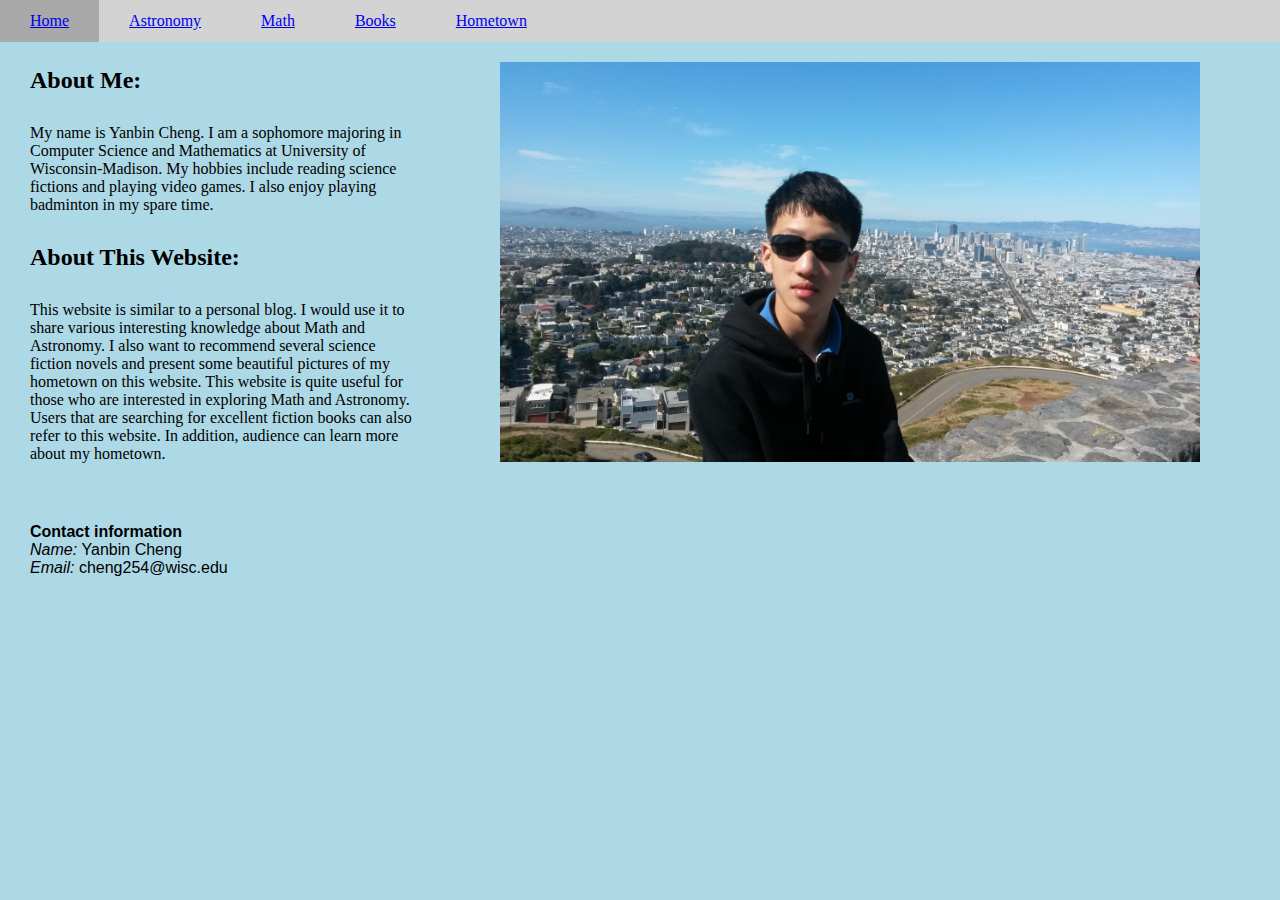
<file: index.html>
<!DOCTYPE html>
<html lang="en">

<head>
	<meta charset="UTF-8">
	<title>Yanbin's Personal Website</title>
	<link rel="stylesheet" href="style.css">
</head>

<body>
	<header>
		<nav class="nav_bar">
			<ul>
				<li><a href="/index.html">Home</a></li>
				<li><a href="/astronomy/astronomy.html">Astronomy</a></li>
				<li><a href="/math/math.html">Math</a></li>
				<li><a href="/books/books.html">Books</a></li>
				<li><a href="/hometown/hometown.html">Hometown</a></li>
			</ul>
		</nav>
	</header>
	
	<div class="float_right">
		<img src="photo.jpeg" width="700" height="400" alt="A photo of me">
	</div>

	<h2>About Me:</h2>
	<p>
		My name is Yanbin Cheng. I am a sophomore majoring in Computer Science and Mathematics at University of Wisconsin-Madison. My hobbies include reading science fictions and playing video games. I also enjoy playing badminton in my spare time. 
	</p>

	<h2>About This Website:</h2>
	<p>
		This website is similar to a personal blog. I would use it to share various interesting knowledge about Math and Astronomy. I also want to recommend several science fiction novels and present some beautiful pictures of my hometown on this website. This website is quite useful for those who are interested in exploring Math and Astronomy. Users that are searching for excellent fiction books can also refer to this website. In addition, audience can learn more about my hometown. 
	</p>

	<br/>

	<footer>
		<p>
			<b>Contact information</b> <br/>
			<i>Name: </i>Yanbin Cheng <br/>
			<i>Email: </i>cheng254@wisc.edu <br/>
		</p>
	</footer>
</body>

</html>
</file>
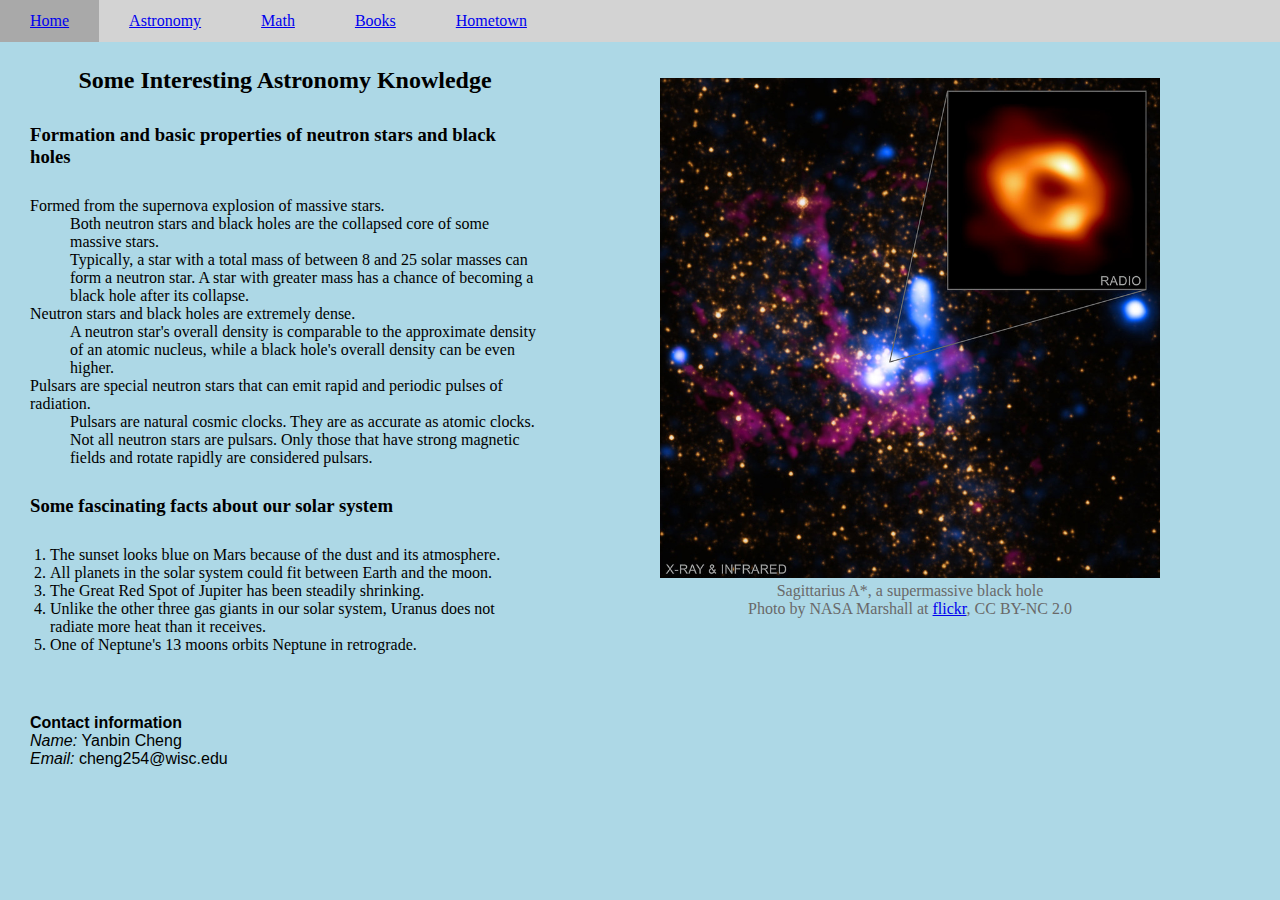
<file: astronomy/astronomy.html>
<!DOCTYPE html>
<html lang="en">

<head>
    <meta charset="UTF-8">
	<title>Astronomy</title>
    <link rel="stylesheet" href="../style.css">
</head>

<body>
    <header>
		<nav class="nav_bar">
			<ul>
				<li><a href="/index.html">Home</a></li>
				<li><a href="/astronomy/astronomy.html">Astronomy</a></li>
				<li><a href="/math/math.html">Math</a></li>
				<li><a href="/books/books.html">Books</a></li>
				<li><a href="/hometown/hometown.html">Hometown</a></li>
			</ul>
		</nav>
	</header>

    <figure class="float_right">
        <img src="blackhole.jpg" alt="Sagittarius A*, the supermassive black hole at the Galactic Center of Milky Way" width="500" height="500"/>
        <figcaption>
            Sagittarius A*, a supermassive black hole <br/>
            Photo by NASA Marshall at <a href="https://live.staticflickr.com/65535/52070907639_7c5409cfd0_4k.jpg">flickr</a>, CC BY-NC 2.0
        </figcaption>
    </figure>

    <div style="text-align: center;">
        <h2>Some Interesting Astronomy Knowledge</h2>
    </div>

    <h3>Formation and basic properties of neutron stars and black holes</h3>

    <dl>
        <dt>Formed from the supernova explosion of massive stars.</dt>
        <dd>Both neutron stars and black holes are the collapsed core of some massive stars.</dd>
        <dd>Typically, a star with a total mass of between 8 and 25 solar masses can form a neutron star. A star with greater mass has a chance of becoming a black hole after its collapse.</dd>
        
        <dt>Neutron stars and black holes are extremely dense.</dt>
        <dd>A neutron star's overall density is comparable to the approximate density of an atomic nucleus, while a black hole's overall density can be even higher.</dd>

        <dt>Pulsars are special neutron stars that can emit rapid and periodic pulses of radiation.</dt>
        <dd>Pulsars are natural cosmic clocks. They are as accurate as atomic clocks.</dd>
        <dd>Not all neutron stars are pulsars. Only those that have strong magnetic fields and rotate rapidly are considered pulsars.</dd>
    </dl>
    
    <h3>Some fascinating facts about our solar system</h3>

	<ol>
        <li>The sunset looks blue on Mars because of the dust and its atmosphere.</li>
        <li>All planets in the solar system could fit between Earth and the moon.</li>
        <li>The Great Red Spot of Jupiter has been steadily shrinking.</li>
        <li>Unlike the other three gas giants in our solar system, Uranus does not radiate more heat than it receives.</li>
        <li>One of Neptune's 13 moons orbits Neptune in retrograde.</li>
    </ol>

	<br/>

	<footer>
		<p>
			<b>Contact information</b> <br/>
			<i>Name: </i>Yanbin Cheng <br/>
			<i>Email: </i>cheng254@wisc.edu <br/>
		</p>
	</footer>
</body>

</html>
</file>
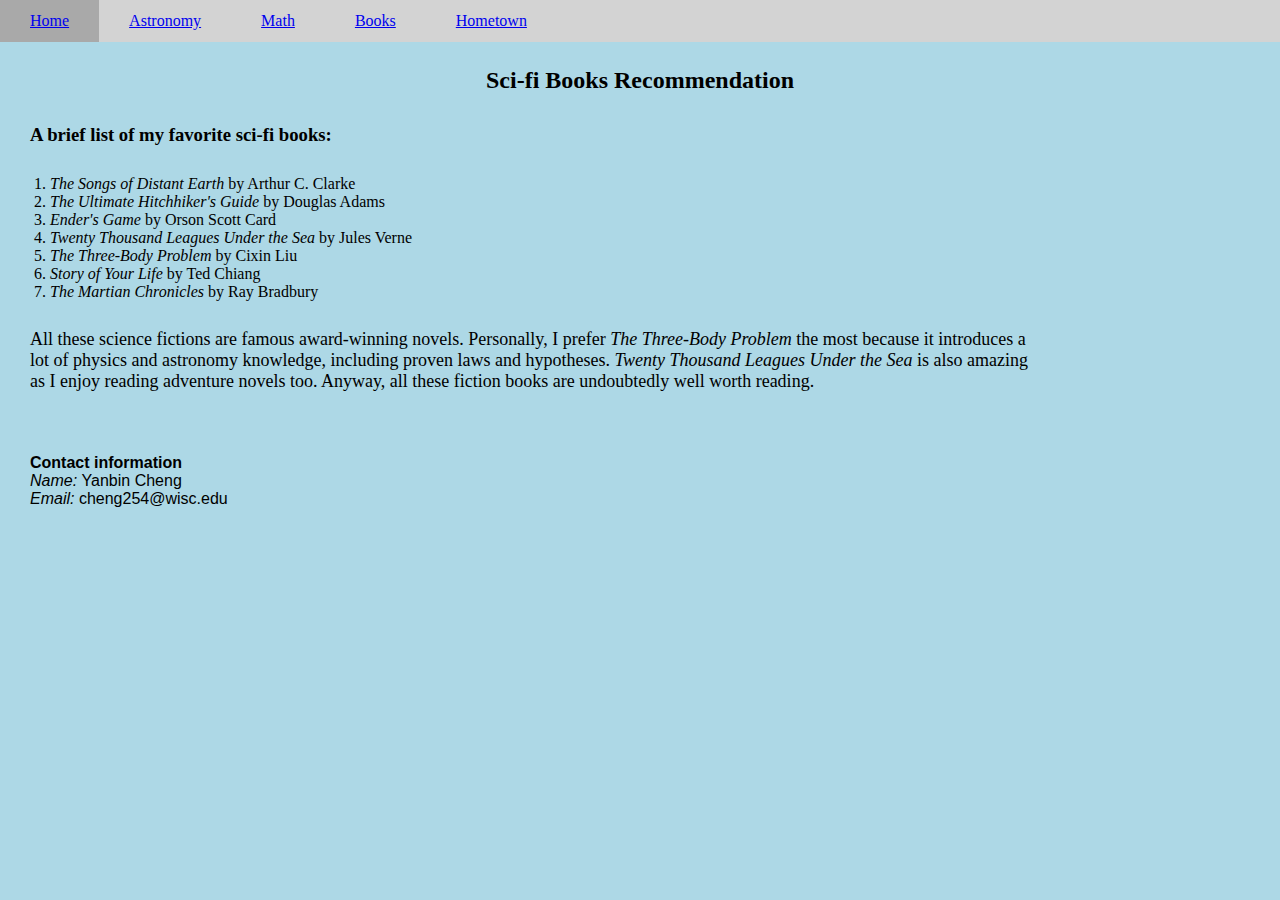
<file: books/books.html>
<!DOCTYPE html>
<html lang="en">

<head>
    <meta charset="UTF-8">
	<title>Books</title>
    <link rel="stylesheet" href="../style.css">
</head>

<body>
    <header>
		<nav class="nav_bar">
			<ul>
				<li><a href="/index.html">Home</a></li>
				<li><a href="/astronomy/astronomy.html">Astronomy</a></li>
				<li><a href="/math/math.html">Math</a></li>
				<li><a href="/books/books.html">Books</a></li>
				<li><a href="/hometown/hometown.html">Hometown</a></li>
			</ul>
		</nav>
	</header>
	
	<div style="text-align: center;">
    	<h2>Sci-fi Books Recommendation</h2>
	</div>

    <h3>A brief list of my favorite sci-fi books:</h3>

    <ol>
        <li><i>The Songs of Distant Earth</i> by Arthur C. Clarke</li>
        <li><i>The Ultimate Hitchhiker's Guide</i> by Douglas Adams</li>
        <li><i>Ender's Game</i> by Orson Scott Card</li>
        <li><i>Twenty Thousand Leagues Under the Sea</i> by Jules Verne</li>
        <li><i>The Three-Body Problem</i> by Cixin Liu</li>
        <li><i>Story of Your Life</i> by Ted Chiang</li>
        <li><i>The Martian Chronicles</i> by Ray Bradbury</li>
    </ol>

    <p style="max-width: 1000px; padding: 5px 30px 5px 30px; font-size: 18px;">
        All these science fictions are famous award-winning novels. Personally, I prefer <i>The Three-Body Problem</i> the most because it introduces a lot of physics and astronomy knowledge, including proven laws and hypotheses. <i>Twenty Thousand Leagues Under the Sea</i> is also amazing as I enjoy reading adventure novels too. Anyway, all these fiction books are undoubtedly well worth reading. 
    </p>

	<br/>

	<footer>
		<p>
			<b>Contact information</b> <br/>
			<i>Name: </i>Yanbin Cheng <br/>
			<i>Email: </i>cheng254@wisc.edu <br/>
		</p>
	</footer>
</body>

</html>
</file>
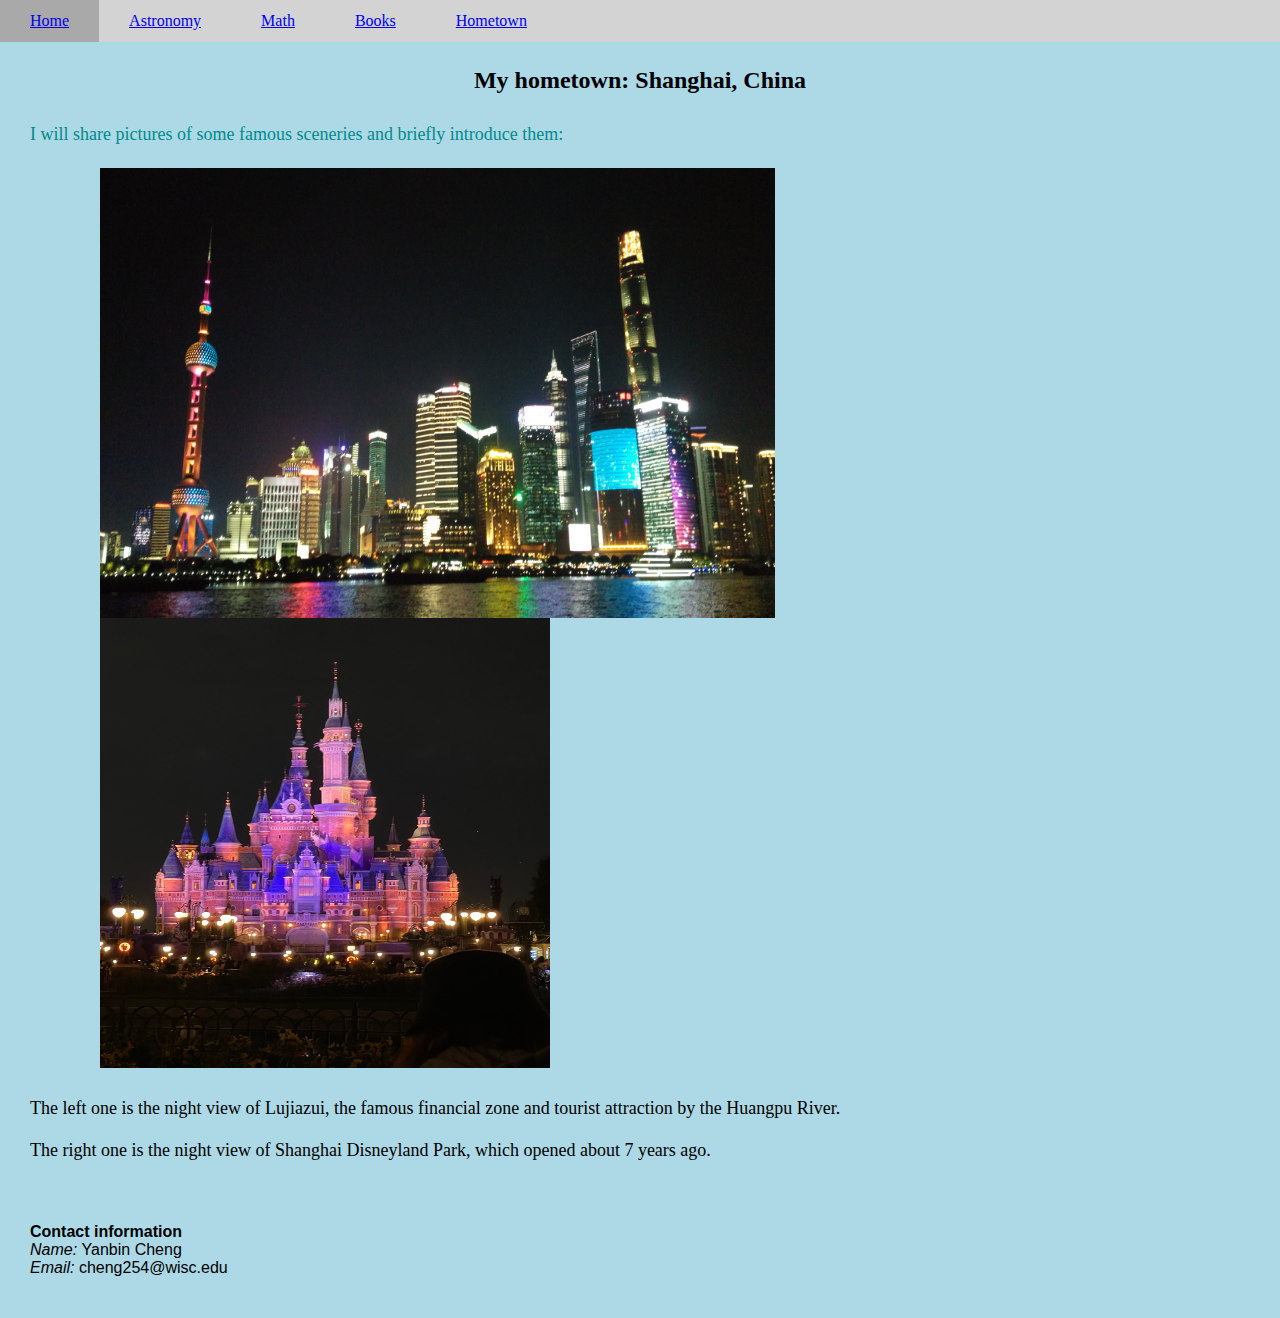
<file: hometown/hometown.html>
<!DOCTYPE html>
<html lang="en">

<head>
    <meta charset="UTF-8">
	<title>My Hometown</title>
    <link rel="stylesheet" href="../style.css">
</head>

<body>
    <header>
		<nav class="nav_bar">
			<ul>
				<li><a href="/index.html">Home</a></li>
				<li><a href="/astronomy/astronomy.html">Astronomy</a></li>
				<li><a href="/math/math.html">Math</a></li>
				<li><a href="/books/books.html">Books</a></li>
				<li><a href="/hometown/hometown.html">Hometown</a></li>
			</ul>
		</nav>
	</header>

    <div style="text-align: center;">
		<h2>My hometown: Shanghai, China</h2>
	</div>

    <p style="max-width:1000px; padding: 5px 30px 5px 30px; color: darkcyan; font-size: 18px;">
        I will share pictures of some famous sceneries and briefly introduce them:
    </p>

    <div class="container">
        <img class="image" src="lujiazui.jpeg" width="675" height="450" alt="The Bund, Shanghai, China"/>
        <img class="image" src="disneyland.jpeg" width="450" height="450" alt="The Disneyland Park, Shanghai, China"/>     
    </div>
    
    <br/>
    
    <p style="max-width: 1000px; padding: 5px 30px 5px 30px; font-size: 18px;">
        The left one is the night view of Lujiazui, the famous financial zone and tourist attraction by the Huangpu River. <br/><br/>
        The right one is the night view of Shanghai Disneyland Park, which opened about 7 years ago. 
    </p>

	<br/>

	<footer>
		<p>
			<b>Contact information</b> <br/>
			<i>Name: </i>Yanbin Cheng <br/>
			<i>Email: </i>cheng254@wisc.edu <br/>
		</p>
	</footer>
</body>

</html>
</file>
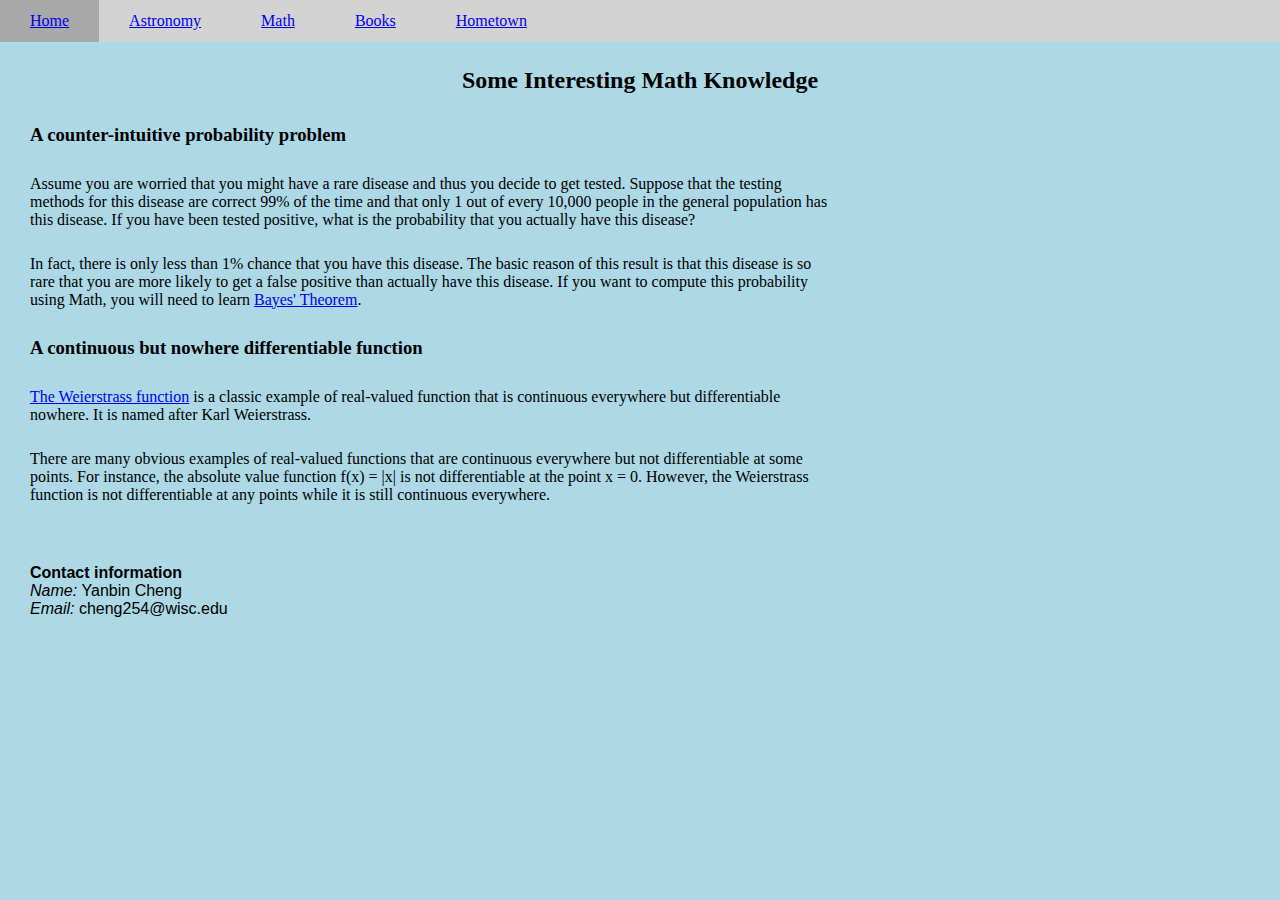
<file: math/math.html>
<!DOCTYPE html>
<html lang="en">

<head>
    <meta charset="UTF-8">
	<title>Math</title>
    <link rel="stylesheet" href="../style.css">
</head>

<body>
    <header>
		<nav class="nav_bar">
			<ul>
				<li><a href="/index.html">Home</a></li>
				<li><a href="/astronomy/astronomy.html">Astronomy</a></li>
				<li><a href="/math/math.html">Math</a></li>
				<li><a href="/books/books.html">Books</a></li>
				<li><a href="/hometown/hometown.html">Hometown</a></li>
			</ul>
		</nav>
	</header>

	<div style="text-align: center;">
    	<h2>Some Interesting Math Knowledge</h2>
	</div>

    <h3>A counter-intuitive probability problem</h3>

    <p class="math">
        Assume you are worried that you might have a rare disease and thus you decide to get tested. Suppose that the testing methods for this disease are correct 99% of the time and that only 1 out of every 10,000 people in the general population has this disease. If you have been tested positive, what is the probability that you actually have this disease? 
    </p>

    <p class="math">
        In fact, there is only less than 1% chance that you have this disease. The basic reason of this result is that this disease is so rare that you are more likely to get a false positive than actually have this disease. If you want to compute this probability using Math, you will need to learn <a href="https://www.mathsisfun.com/data/bayes-theorem.html">Bayes' Theorem</a>. 
    </p>

    <h3>A continuous but nowhere differentiable function</h3>

	<p class="math">
        <a href="https://mathworld.wolfram.com/WeierstrassFunction.html">The Weierstrass function</a> is a classic example of real-valued function that is continuous everywhere but differentiable nowhere. It is named after Karl Weierstrass.
    </p>

    <p class="math">
        There are many obvious examples of real-valued functions that are continuous everywhere but not differentiable at some points. For instance, the absolute value function f(x) = |x| is not differentiable at the point x = 0. However, the Weierstrass function is not differentiable at any points while it is still continuous everywhere. 
    </p>

	<br/>

	<footer>
		<p>
			<b>Contact information</b> <br/>
			<i>Name: </i>Yanbin Cheng <br/>
			<i>Email: </i>cheng254@wisc.edu <br/>
		</p>
	</footer>
</body>

</html>
</file>
<file: style.css>
body {
    background-color: lightblue;
    margin: 0;
    padding: 0;
    width: 100%;
    height: 100%;
    font-family: Georgia, 'Times New Roman', Times, serif;
}

nav.nav_bar ul {
    list-style-type: none;
    margin: 0;
    padding: 0;
    overflow: hidden;
    background-color: lightgrey;
}

nav.nav_bar li {
    float: left;
}

nav.nav_bar li a {
    display: block;
    text-align: center;
    padding: 12px 30px;
    background-color: lightgrey;
    font-family: Georgia, 'Times New Roman', Times, serif;
}

nav.nav_bar li a:hover {
    background-color: darkgrey;
}

p {
    max-width: 600px;
    padding: 5px 30px 5px 30px;
    font-size: 16px;
}

p.math {
    max-width: 800px;
    padding: 5px 30px 5px 30px;
    font-size: 16px;
}

h2, h3 {
    padding: 5px 30px 5px 30px;
}

dl {
    max-width: 800px;
    padding: 5px 30px 5px 30px;
    font-size: 16px;
}

ol {
    max-width: 800px;
    padding: 5px 30px 5px 50px;
    font-size: 16px;
}

footer {
    padding-bottom: 20px;
}

footer p {
    font-family: 'Segoe UI', Tahoma, Geneva, Verdana, sans-serif;
}

.float_right {
    float: right;
    padding-top: 20px;
    padding-left: 80px;
    padding-right: 80px;
    padding-bottom: 20px;
}

.float_right figcaption {
    text-align: center;
    color: dimgrey;
}

.container {
    align-items: center; 
    float: left;
    padding-bottom: 30px;
}

.image {
    float: left;
    padding-left: 100px;
}
</file>
